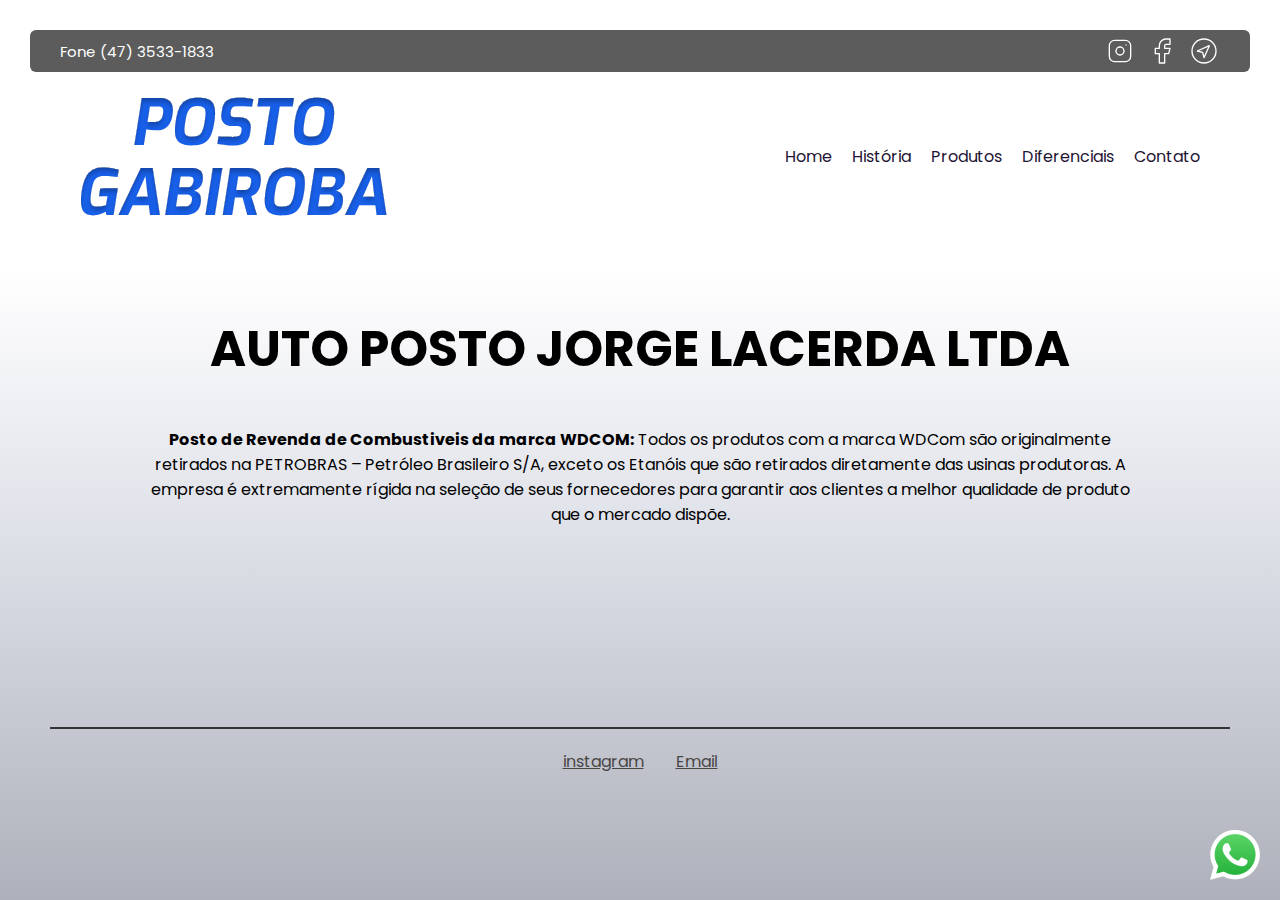
<file: index.html>
<!DOCTYPE html>
<html lang="pt-br">

<head>
  
  <link rel="preconnect" href="https://fonts.googleapis.com">
  
  <meta charset="UTF-8">
  <meta name="viewport" content="width=device-width, initial-scale=1.0">
  
  <title>Posto Gabiroba</title>
  
  <link rel="preconnect" href="https://fonts.gstatic.com" crossorigin>
  <link href="https://fonts.googleapis.com/css2?family=Poppins:wght@400;700&display=swap" rel="stylesheet">
  
  <link rel="stylesheet" href="style.css">
  
</head>

<div class="topmenu">
  
  
  <div class="teltopmenu">
    
    Fone (47) 3533-1833
    
  </div>

  


<div class="iconestopmenu">
  
  <a target="_blank" href="https://instagram.com/autopostogabiroba">
    <img src="images/instagramicon.svg" alt="ícone do instagram">
          
  </a>
    
    <a target="_blank" href="https://pt-br.facebook.com/postogabiroba/">
      <img src="images/facebookicon.svg" alt="ícone do Facebook">
            
    </a>
      
      <a target="_blank" href="https://g.page/postogabiroba?share">
        <img src="images/gpsicon.svg" alt="ícone de localização">
        
        
      </a>
    </div>
    
  </div>
  
  <body>
    
    <div class="menu">
      
      <img src="images/logo.svg" alt="logo do nome fantasia do posto gabiroba" >
      
      
      <ul>
        
        <li><a href="index.html">Home</a></li>
        
        <li><a href="#">História</a></li>
        
        <li><a href="produtos.html">Produtos</a></li>
        
        <li><a href="#">Diferenciais</a></li>
        
        <li><a href="#">Contato</a></li>
        
      </ul>
      
    </div>
    
    
    <h1>AUTO POSTO JORGE LACERDA LTDA</h1>
    
    <p>
      
      <strong>Posto de Revenda de Combustiveis da marca WDCOM:</strong> Todos os produtos com a marca WDCom são
      originalmente
      retirados na PETROBRAS – Petróleo Brasileiro S/A,
      exceto os Etanóis que são retirados
      diretamente das usinas produtoras.
      A empresa é extremamente rígida na seleção de seus fornecedores para garantir
      aos clientes a melhor qualidade de produto que o mercado dispõe.
      
    </p>

    <div id="line">
              
    </div>
    
    <div id="links">
      
      <a target="_blank" href="https://instagram.com/autopostogabiroba">
        instagram</a>
        
        <a href="mailto:autopostogabiroba@gmail.com">
          Email</a>
          
        </div>
        
        <a href="https://wa.me/554735331833">
          <img id="whatsicon" src="images/iconewhats.png" alt="icone do Whatsapp para clicar" />
          
        </a>
        
      </body>
      
      </html>
</file>
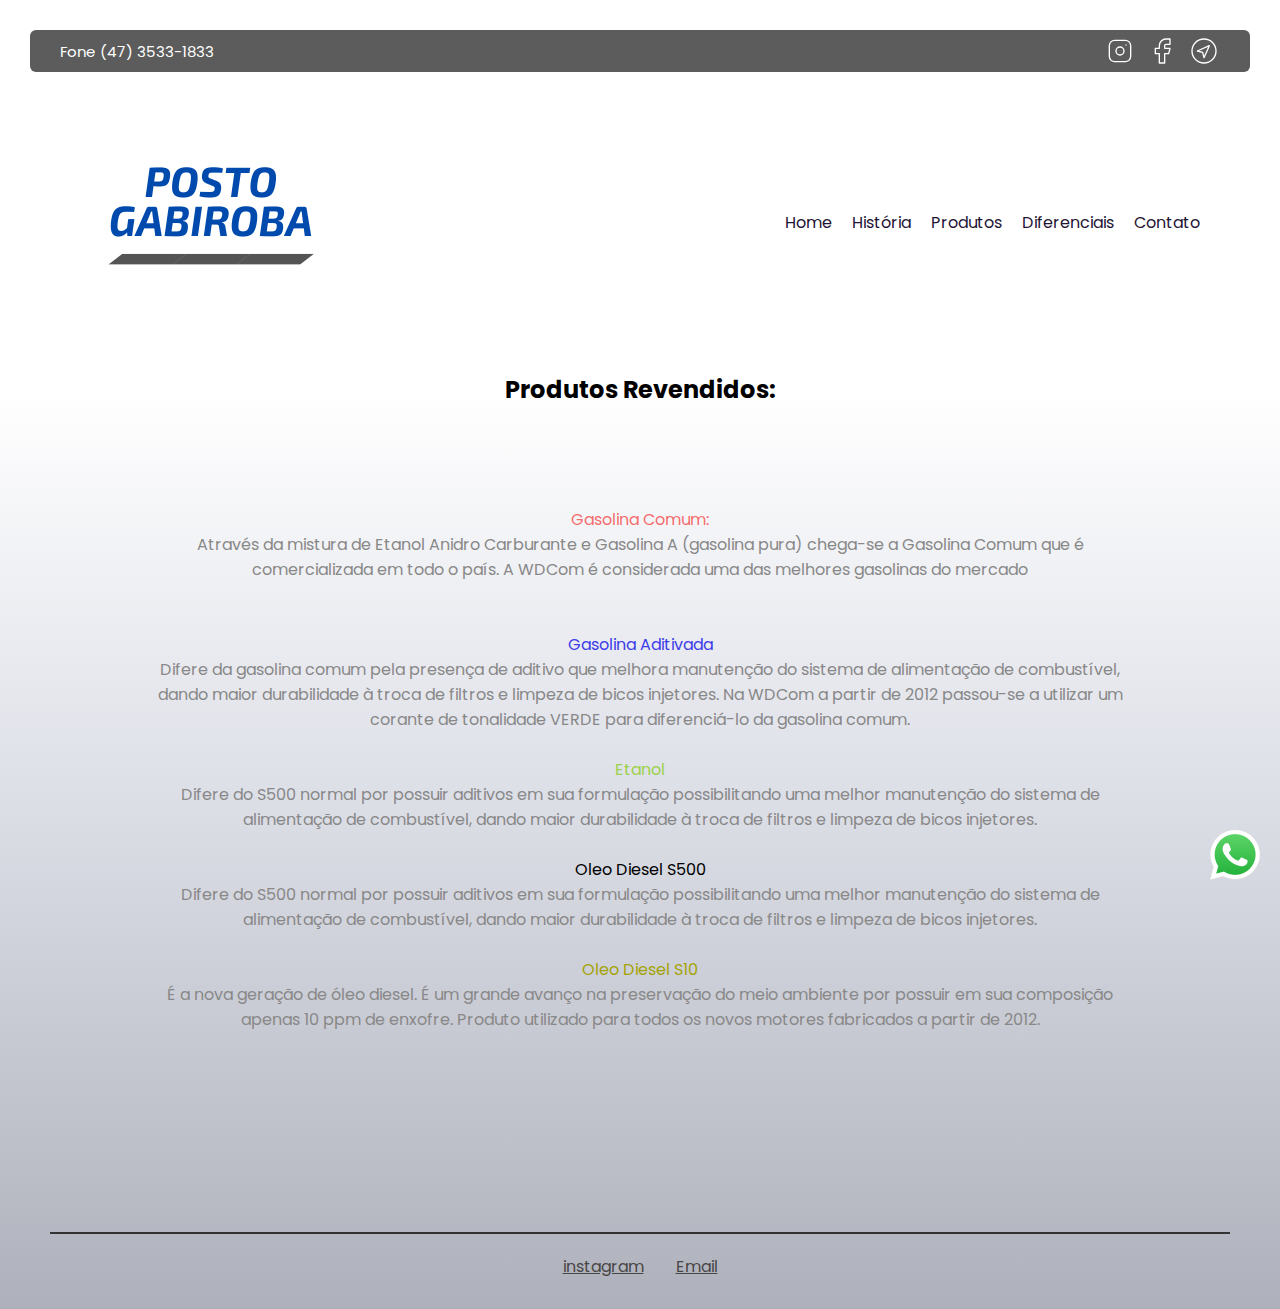
<file: produtos.html>
<!DOCTYPE html>
<html lang="pt-br">

<head>
  
  <link rel="preconnect" href="https://fonts.googleapis.com">
  
  <meta charset="UTF-8">
  <meta name="viewport" content="width=device-width, initial-scale=1.0">
  
  <title>Produtos</title>
  
  <link rel="preconnect" href="https://fonts.gstatic.com" crossorigin>
  <link href="https://fonts.googleapis.com/css2?family=Poppins:wght@400;700&display=swap" rel="stylesheet">
  
  <link rel="stylesheet" href="style.css">
  
</head>

<div class="topmenu">


  <div class="teltopmenu">
    
    Fone (47) 3533-1833
    
    
  </p>

</div>
  
  <div class="iconestopmenu">
    
    <a target="_blank" href="https://instagram.com/autopostogabiroba">
      <img src="images/instagramicon.svg" alt="ícone do instagram">
      
      <a target="_blank" href="https://pt-br.facebook.com/postogabiroba/">
        <img src="images/facebookicon.svg" alt="ícone do Facebook">
        
        <a target="_blank" href="https://g.page/postogabiroba?share">
          <img src="images/gpsicon.svg" alt="ícone de localização">
          
          
        </a>
      </div>
      
    </div>

    <body>
  
      <div class="menu">
        
        <img src="images/logoposto.png" alt="logo do nome fantasia do posto gabiroba" 
        height="250px">
        
        
        <ul>
          
          <li><a href="index.html">Home</a></li>
          
          <li><a href="#">História</a></li>

          <li><a href="produtos.html">Produtos</a></li>

          <li><a href="#">Diferenciais</a></li>
          
          <li><a href="#">Contato</a></li>
          
        </ul>
        
      </div>

<body>

        
  <div id="produtos">
        
    <h2>Produtos Revendidos:</h2>
    
    <p class=p1>
      
      Gasolina Comum:
      
      <br>
      
      <span>Através da mistura de Etanol Anidro Carburante e Gasolina A
        (gasolina pura) chega-se a Gasolina Comum que é comercializada em todo o país.
        A WDCom é considerada uma das melhores gasolinas do mercado</span>
        
      </p>
      
      <br>
      <br>
      
      <p class=p2>
        
        Gasolina Aditivada
        
        <br>
        
        <span>Difere da gasolina comum pela presença de aditivo que
          melhora manutenção do sistema de alimentação de combustível,
          dando maior durabilidade à troca de filtros e limpeza de
          bicos injetores. Na WDCom a partir de 2012 passou-se a utilizar
          um corante de tonalidade VERDE para diferenciá-lo da gasolina comum.</span>
          
        </p2>
        
        <br>
        <br>
        
        <p class=p3>
          
          Etanol
          
          <br>
          
          <span>Difere do S500 normal por possuir aditivos em sua formulação
            possibilitando uma melhor manutenção do sistema de alimentação
            de combustível, dando maior durabilidade à troca de filtros e
            limpeza de bicos injetores.</span>
            
            
          </p3>
          
          <br>
          <br>
          
          <p class=p4>
            
            Oleo Diesel S500
            
            <br>
            
            <span>Difere do S500 normal por possuir aditivos em sua formulação
              possibilitando uma melhor manutenção do sistema de alimentação
              de combustível, dando maior durabilidade à troca de filtros e
              limpeza de bicos injetores.</span>
              
            </p4>
            
            <br>
            <br>
            
            <p class="p5">
              
              Oleo Diesel S10
              
              <br>
              
              <span>É a nova geração de óleo diesel. É um grande avanço na
                preservação do meio ambiente por possuir em sua
                composição apenas 10 ppm de enxofre. Produto utilizado
                para todos os novos motores fabricados a partir de 2012.</span>
                
              </p5>
              
            </div>
            
            <div id="line">
              
            </div>

            <div id="links">
      
              <a target="_blank" href="https://instagram.com/autopostogabiroba">
                instagram</a>
                
                <a href="mailto:autopostogabiroba@gmail.com">
                  Email</a>
                  
                </div>
                
                <a target="_blank" href="https://wa.me/554735331833">
                  <img id="whatsicon" src="images/iconewhats.png" alt="icone do Whatsapp para clicar" />
                  
                </a>
  
</body>
</html>
</file>
<file: style.css>
*{

  padding: 0;
  margin: 0;
  box-sizing: border-box;
}


body {

  font-family: 'Poppins', sans-serif;
  margin: 0px auto;
  background: linear-gradient(180deg, rgba(255,255,255,1) 30%, rgba(222,224,232,1) 60%, rgba(174,177,187,1) 100%);
  min-height: 100vh;
  padding: 30px;
  

}

.topmenu{

  color:white;
  font-size: 15px;
  background: #5c5c5c;
  display: flex;
  align-items:center;
  justify-content: space-between;
  padding: 5px 30px;
  border-radius: 6px;



}


.iconestopmenu {

  display: flex;
  align-items: center;
  gap: 10px;

}

.iconestopmenu a{

  display: flex;
  padding: 0px;

}

.menu {
  display: flex;
  align-items: center;
  justify-content: space-between;
  margin: 20px 20px;
  padding: 5px 30px;

}

ul{
  
  list-style: none;
  display: flex;
  gap: 20px;
  
  

}

ul li a{
  
  color:#1F1534;
  text-decoration: none;
  opacity: 1;
  
}

ul li a:hover {

  font-weight: bold;
}


h1 {
  font-family: 'Poppins', sans-serif;
  font-weight: bold;
  font-size: 49px;
  line-height: 56px;
  text-align: center;
  margin-top: 100px;
  margin-bottom: 50px;
 

}

h2 {
  margin-bottom: 100px;
  margin-top: 0px;
}


#produtos,
p {
  text-align: center;
  max-width: 1000px;
  margin: 0 auto;
}

#produtos .p1 {
  color: rgba(245, 33, 33, 0.671)
}

#produtos .p2 {
  color: rgb(60, 60, 233)
}

#produtos .p3 {
  color: rgb(155, 209, 75)
}

#produtos .p4 {
  color: black
}

#produtos .p5 {
  color: rgb(163, 163, 6)
}

.p1 span,
.p2 span,
.p3 span,
.p4 span,
.p5 span {
  color: #888888;
}

#whatsicon {
  position: fixed;
  bottom: 20px;
  right: 20px;

}

#line {
  background: #333;
  height: 2px;
  margin: 200px 20px 20px;
}

#links a {
  color: rgb(73, 70, 70);

}

#links {
  text-align: center;
}

#links a+a {
  margin-left: 28px;

}
</file>
